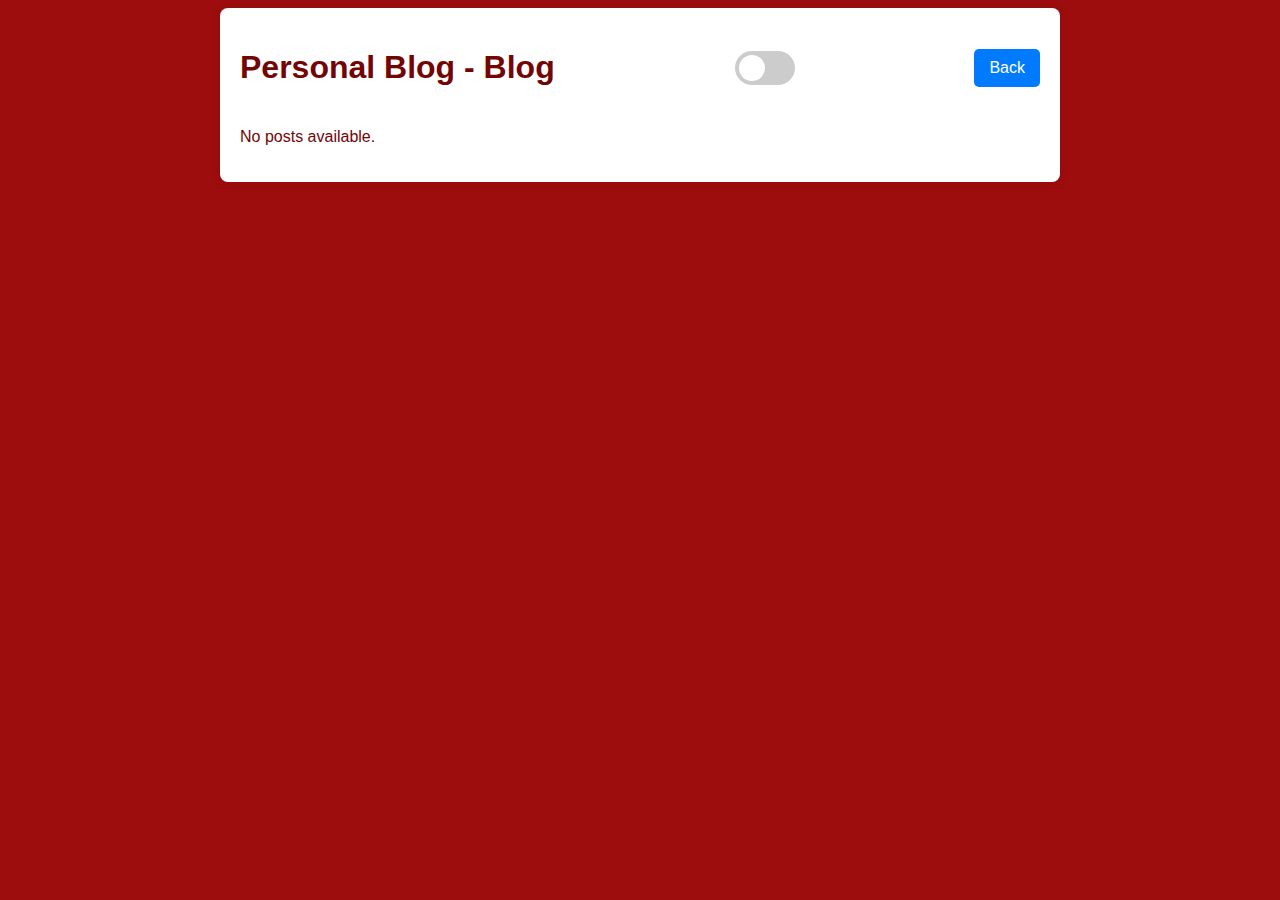
<file: blog.html>
<!DOCTYPE html>
<html lang="en">
<head>
    <meta charset="UTF-8">
    <meta name="viewport" content="width=device-width, initial-scale=1.0">
    <title>Personal Blog - Blog</title>
    <!-- Linking the CSS file for styling -->
    <link rel="stylesheet" href="assets/css/styles.css">
</head>
<body>
    <div class="container">
        <header>
            <!-- Title of the blog -->
            <h1>Personal Blog - Blog</h1>
            <!-- Container for the theme toggle switch -->
            <div class="toggle-container">
                <!-- Toggle switch for light/dark theme -->
                <label class="switch">
                    <!-- Input checkbox element for toggling -->
                    <input id="blogForm" type="checkbox">
                    <!-- Slider element for visual representation of toggle state -->
                    <span class="slider round"></span>
                </label>
            </div>
            <!-- Link to navigate back to the index.html (blog creation) page -->
            <a href="index.html" class="back-button">Back</a>
        </header>
        <!-- Container to display list of blog posts -->
        <div id="postsList"></div>
    </div>

    <!-- Linking the JavaScript file for blog functionality -->
    <script src="assets/js/blog.js"></script>
</body>
</html>
</file>
<file: assets/css/styles.css>
body {
    font-family: Arial, sans-serif;
    background-color: #9d0d0d;
    color: #730505;
}

.container {
    max-width: 800px;
    margin: 0 auto;
    padding: 20px;
    background-color: #fff;
    border-radius: 8px;
    box-shadow: 0 0 10px rgba(0, 0, 0, 0.1);
}

header {
    display: flex;
    justify-content: space-between;
    align-items: center;
    margin-bottom: 20px;
}

.toggle-container {
    display: flex;
    align-items: center;
}

.switch {
    position: relative;
    display: inline-block;
    width: 60px;
    height: 34px;
}

.switch input { 
    opacity: 0;
    width: 0;
    height: 0;
}

.slider {
    position: absolute;
    cursor: pointer;
    top: 0;
    left: 0;
    right: 0;
    bottom: 0;
    background-color: #ccc;
    -webkit-transition: .4s;
    transition: .4s;
    border-radius: 34px;
}

.slider:before {
    position: absolute;
    content: "";
    height: 26px;
    width: 26px;
    left: 4px;
    bottom: 4px;
    background-color: white;
    -webkit-transition: .4s;
    transition: .4s;
    border-radius: 50%;
}

input:checked + .slider {
    background-color: #2196F3;
}

input:focus + .slider {
    box-shadow: 0 0 1px #2e5474;
}

input:checked + .slider:before {
    -webkit-transform: translateX(26px);
    -ms-transform: translateX(26px);
    transform: translateX(26px);
}

.slider.round {
    border-radius: 34px;
}

.slider.round:before {
    border-radius: 50%;
}

.back-button {
    padding: 10px 15px;
    background-color: #007bff;
    color: #fff;
    text-decoration: none;
    border-radius: 5px;
}

.back-button:hover {
    background-color: #0056b3;
}

.hidden {
    display: none;
}

#errorMessage {
    color: #ff0000;
    margin-top: 10px;
    text-align: center;
}

.post {
    border-bottom: 1px solid #ccc;
    padding-bottom: 10px;
    margin-bottom: 10px;
}

.post:last-child {
    border-bottom: none;
    padding-bottom: 0;
    margin-bottom: 0;
}

.post h2 {
    margin-top: 0;
}
</file>
